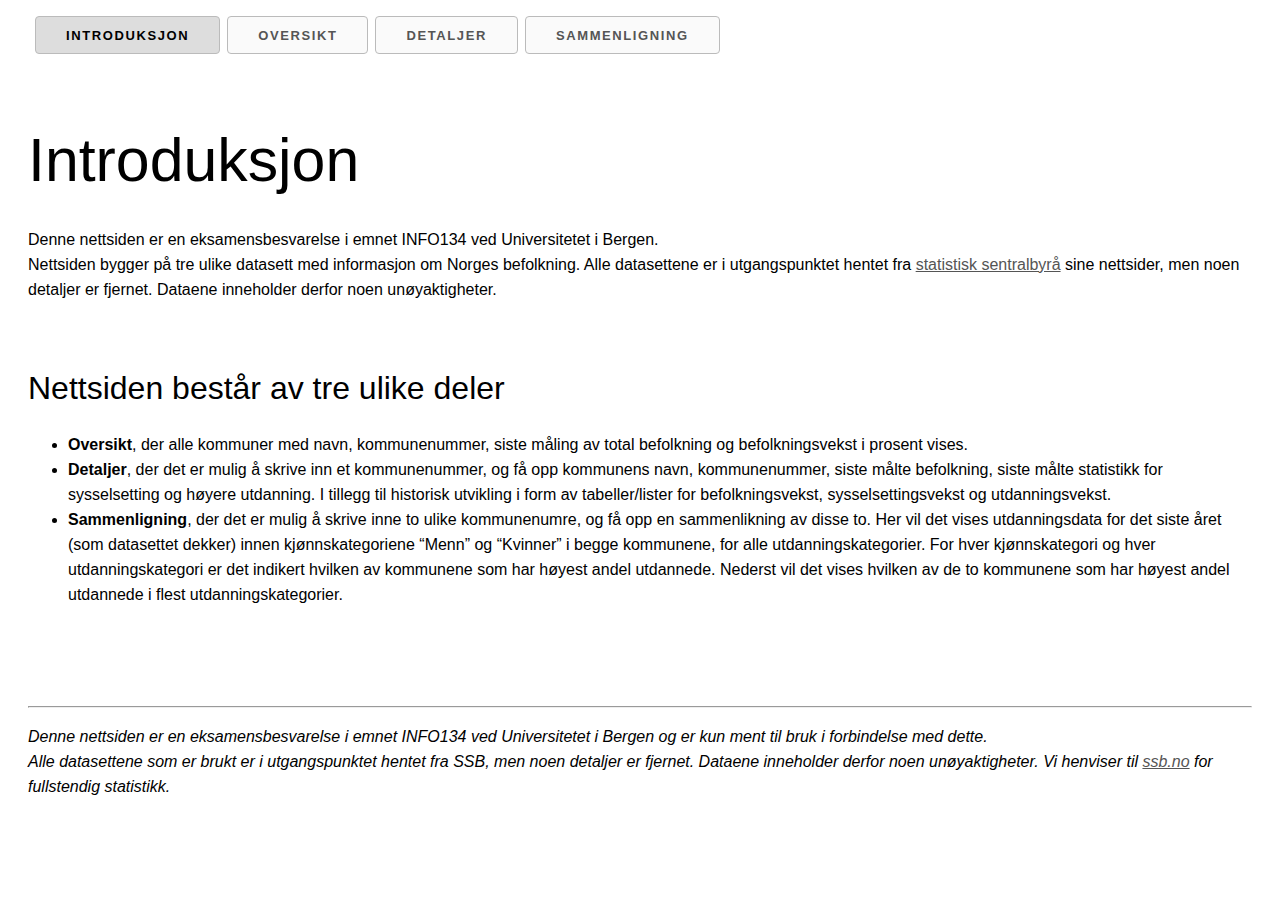
<file: index.html>
<!DOCTYPE html>
<html lang="nb">

<head>
    <meta charset="UTF-8">
    <meta name="viewport" content="width=device-width, initial-scale=1.0">
    <meta http-equiv="X-UA-Compatible" content="ie=edge">
    <link rel="stylesheet" href="style.css">
    <script defer src="felles.js"></script>
    <title>Semesteroppgave vår 2020 INFO134</title>
</head>

<body>

    <!-- NAVIGATION -->
    <div id="navigasjon">
        <div class="">
            <button class="btn_nav aktiv" id="button1" onclick="visHovedInnhold(0)">Introduksjon</button>
            <button class="btn_nav" id="button2" onclick="visHovedInnhold(1); oversikt()">Oversikt</button>
            <button class="btn_nav" id="button3" onclick="visHovedInnhold(2)">Detaljer</button>
            <button class="btn_nav" id="button4" onclick="visHovedInnhold(3)">Sammenligning</button>
        </div>
    </div>

    <!-- MAIN DIV -->
    <div id="hovedinnhold">

        <!-- DIV FOR INTRODUCTION (INTRODUKSJON) -->
        <div id="introduksjon" class="visible">
            <p>
                <h1>Introduksjon</h1>
                Denne nettsiden er en eksamensbesvarelse i emnet INFO134 ved Universitetet i Bergen. <br>
                Nettsiden bygger på tre ulike datasett med informasjon om Norges befolkning. Alle datasettene er i
                utgangspunktet hentet fra <a href="https://www.ssb.no/" target="_blank">statistisk sentralbyrå</a> sine
                nettsider, men noen detaljer er fjernet. Dataene inneholder derfor noen unøyaktigheter.<br><br>

                <h4>Nettsiden består av tre ulike deler</h4>
                <ul>
                    <li>
                        <strong>Oversikt</strong>, der alle kommuner med navn, kommunenummer, siste måling av total
                        befolkning
                        og befolkningsvekst i prosent vises.
                    </li>

                    <li>
                        <strong>Detaljer</strong>, der det er mulig å skrive inn et kommunenummer, og få opp kommunens
                        navn,
                        kommunenummer, siste målte befolkning, siste målte statistikk for sysselsetting og høyere
                        utdanning. I tillegg til historisk
                        utvikling i form av tabeller/lister for befolkningsvekst, sysselsettingsvekst og
                        utdanningsvekst.
                    </li>

                    <li>
                        <strong>Sammenligning</strong>, der det er mulig å skrive inne to ulike kommunenumre, og få opp
                        en sammenlikning av disse to.
                        Her vil det vises utdanningsdata for det siste året (som datasettet dekker) innen
                        kjønnskategoriene “Menn” og “Kvinner” i begge kommunene,
                        for alle utdanningskategorier. For hver kjønnskategori og hver utdanningskategori er det
                        indikert hvilken av
                        kommunene som har høyest andel utdannede. Nederst vil det vises hvilken av de to kommunene som
                        har høyest andel utdannede i flest utdanningskategorier.
                    </li>
                </ul>
            </p>
        </div>

        <!-- DIV FOR OVERVIEW (OVERSIKT) -->
        <div id="oversikt" class="hidden">
            <h2>Oversikt over alle kommuner pr 2018</h2>
            <table cellpadding="0" cellspacing="0" id="oversikt_table">
                <thead id="oversikt_table_head">
                    <tr>
                        <th>Kommunenavn</th>
                        <th>Kommunenummer</th>
                        <th>Total befolkning</th>
                        <th>Befolkningsvekst fra fjoråret</th>
                    </tr>
                </thead>
                <tbody id="oversikt_table_body">
                </tbody>
            </table>
        </div>

        <!-- DIV FOR DETAILS (DETALJER) -->
        <div id="detaljer" class="hidden">
            <h2>Detaljer om &eacute;n kommune</h2>
            <p>Skriv inn et kommunenummer</p>
            <input type="text" id="detaljer_input" onfocus="this.value=''" placeholder="Skriv kommunenummer">
            <button type="button" id="detaljer_search_button" onclick="detaljer()">Søk</button>

            <div id="detaljer_body" class="hidden">

                <h4 id="detaljer_overskrift"></h4>
                <h6 id="detaljer_info"></h6>
                <h5 id="sys_overskrift"></h5>

                <table id="sys_table">
                    <thead id="sys_table_head">
                        <tr>
                            <th id="sys_table_year"></th>
                            <th>Antall</th>
                            <th> &#37</th>
                        </tr>
                    </thead>
                    <tbody id="sys_table_body">
                    </tbody>
                </table>

                <h5 id="utd_overskrift"></h5>

                <table id="utd_table">
                    <thead id="utd_table_head">
                        <tr>
                            <th>2017</th>
                            <th>Antall</th>
                            <th>&#37 </th>
                        </tr>
                    </thead>
                    <tbody id="utd_table_body">
                    </tbody>
                </table>

                <br> <br> <br>


                <h5>Historisk utvikling</h5>
                <ul id="myList"></ul>

                <table cellpadding="0" cellspacing="0" id="oversikt_table">
                    <thead id="historisk_table_head">
                        <tr>
                            <th>År</th>
                            <th>Befolkningstall (vekst fra fjoråret)</th>
                            <th>Sysselsatte personer (vekst fra fjoråret)</th>
                            <th>Antall personer med høyere utdanning (vekst fra fjoråret)</th>

                        </tr>
                    </thead>
                    <tbody id="historisk_table_body">
                    </tbody>
                </table>
            </div>
        </div>

        <!-- DIV FOR COMPARISON (Sammenligning) -->

        <div id="sammenlikning" class="hidden">
            <h2>Sammenligning av to kommuner</h2>
            <p>Skriv inn to kommunenumre for å sammenligne utdanningsnivå</p>
            <input type="text" id="sammenlikning_input_1" onfocus="this.value=''" placeholder="Kommunenummer 1">
            <input type="text" id="sammenlikning_input_2" onfocus="this.value=''" placeholder="Kommunenummer 2">
            <br>
            <button type="button" id="sammenlikning_search_button" onclick="sammenlikning()">Søk</button>
            <br><br>
            <div id="sammenlikning_body" class="hidden">

                <h5 id="info_sammenlikning"></h5>
                <table cellpadding="0" cellspacing="0" id="sammenlikning_table_menn">
                    <thead id="sammenlikning_table_menn_head">
                        <tr>
                            <th>Menn</th>
                            <th id="kom1_menn_header"></th>
                            <th id="kom2_menn_header"></th>
                        </tr>
                    </thead>
                    <tbody id="sammenlikning_table_menn_body">
                    </tbody>
                </table>

                <p id="menn_vinner"></p>

                <table cellpadding="0" cellspacing="0" id="sammenlikning_table_kvinner">
                    <thead id="sammenlikning_table_kvinner_head">
                        <tr>
                            <th>Kvinner</th>
                            <th id="kom1_kvinner_header"></th>
                            <th id="kom2_kvinner_header"></th>
                        </tr>
                    </thead>
                    <tbody id="sammenlikning_table_kvinner_body">
                    </tbody>
                </table>

                <p id="kvinner_vinner"></p>
                <p id="kommune_vinner"></p>

                <p>
                    <strong>Nivåer forklaring</strong><br>
                    01 Grunnskolenivå<br>
                    11 Fagskolenivå<br>
                    02a Videregående skolenivå<br>
                    03a Universitets- og høgskolenivå, kort<br>
                    04a Universitets- og høgskolenivå, lang<br>
                </p>
            </div>
        </div>

        <!-- FOOTER -->
        <footer>
            <div id="bunntekst">
                <br><br><br>

                <hr>

                <p> <em> Denne nettsiden er en eksamensbesvarelse i emnet INFO134 ved Universitetet i Bergen og er kun
                        ment
                        til bruk i forbindelse med dette. <br>
                        Alle datasettene som er brukt er i utgangspunktet hentet fra SSB, men noen detaljer er fjernet.
                        Dataene inneholder derfor noen unøyaktigheter. Vi henviser til <a
                            href="http://www.ssb.no">ssb.no</a> for fullstendig statistikk.
                </p>
            </div>
        </footer>

    </div>
</body>

</html>
</file>
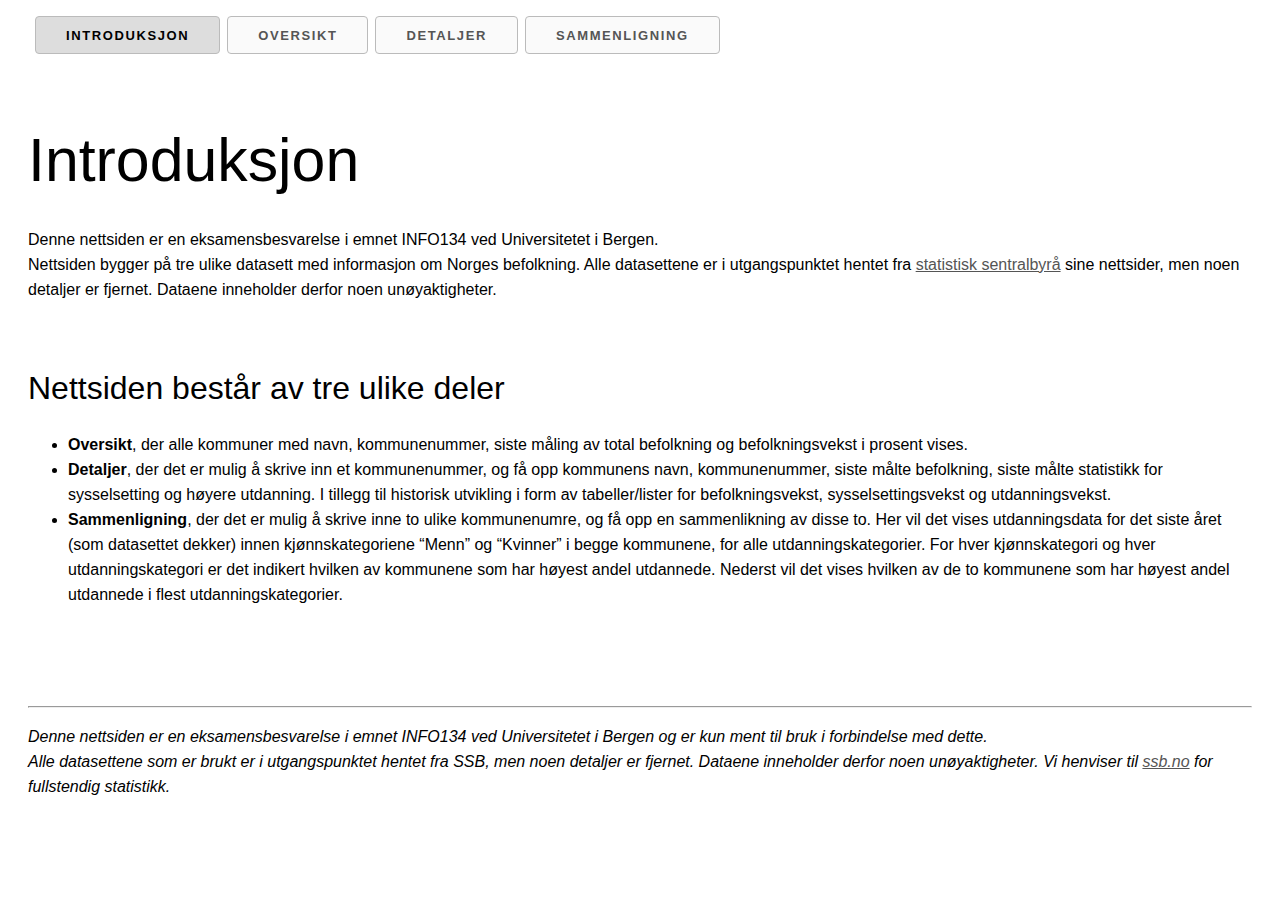
<file: eksamen.html>
<!DOCTYPE html>
<html lang="nb">

<head>
    <meta charset="UTF-8">
    <meta name="viewport" content="width=device-width, initial-scale=1.0">
    <meta http-equiv="X-UA-Compatible" content="ie=edge">
    <link rel="stylesheet" href="style.css">
    <script defer src="felles.js"></script>
    <title>Semesteroppgave vår 2020 INFO134</title>
</head>

<body>

    <!-- NAVIGATION -->
    <div id="navigasjon">
        <div class="">
            <button class="btn_nav aktiv" id="button1" onclick="visHovedInnhold(0)">Introduksjon</button>
            <button class="btn_nav" id="button2" onclick="visHovedInnhold(1); oversikt()">Oversikt</button>
            <button class="btn_nav" id="button3" onclick="visHovedInnhold(2)">Detaljer</button>
            <button class="btn_nav" id="button4" onclick="visHovedInnhold(3)">Sammenligning</button>
        </div>
    </div>

    <!-- MAIN DIV -->
    <div id="hovedinnhold">

        <!-- DIV FOR INTRODUCTION (INTRODUKSJON) -->
        <div id="introduksjon" class="visible">
            <p>
                <h1>Introduksjon</h1>
                Denne nettsiden er en eksamensbesvarelse i emnet INFO134 ved Universitetet i Bergen. <br>
                Nettsiden bygger på tre ulike datasett med informasjon om Norges befolkning. Alle datasettene er i
                utgangspunktet hentet fra <a href="https://www.ssb.no/" target="_blank">statistisk sentralbyrå</a> sine
                nettsider, men noen detaljer er fjernet. Dataene inneholder derfor noen unøyaktigheter.<br><br>

                <h4>Nettsiden består av tre ulike deler</h4>
                <ul>
                    <li>
                        <strong>Oversikt</strong>, der alle kommuner med navn, kommunenummer, siste måling av total
                        befolkning
                        og befolkningsvekst i prosent vises.
                    </li>

                    <li>
                        <strong>Detaljer</strong>, der det er mulig å skrive inn et kommunenummer, og få opp kommunens
                        navn,
                        kommunenummer, siste målte befolkning, siste målte statistikk for sysselsetting og høyere
                        utdanning. I tillegg til historisk
                        utvikling i form av tabeller/lister for befolkningsvekst, sysselsettingsvekst og
                        utdanningsvekst.
                    </li>

                    <li>
                        <strong>Sammenligning</strong>, der det er mulig å skrive inne to ulike kommunenumre, og få opp
                        en sammenlikning av disse to.
                        Her vil det vises utdanningsdata for det siste året (som datasettet dekker) innen
                        kjønnskategoriene “Menn” og “Kvinner” i begge kommunene,
                        for alle utdanningskategorier. For hver kjønnskategori og hver utdanningskategori er det
                        indikert hvilken av
                        kommunene som har høyest andel utdannede. Nederst vil det vises hvilken av de to kommunene som
                        har høyest andel utdannede i flest utdanningskategorier.
                    </li>
                </ul>
            </p>
        </div>

        <!-- DIV FOR OVERVIEW (OVERSIKT) -->
        <div id="oversikt" class="hidden">
            <h2>Oversikt over alle kommuner pr 2018</h2>
            <table cellpadding="0" cellspacing="0" id="oversikt_table">
                <thead id="oversikt_table_head">
                    <tr>
                        <th>Kommunenavn</th>
                        <th>Kommunenummer</th>
                        <th>Total befolkning</th>
                        <th>Befolkningsvekst fra fjoråret</th>
                    </tr>
                </thead>
                <tbody id="oversikt_table_body">
                </tbody>
            </table>
        </div>

        <!-- DIV FOR DETAILS (DETALJER) -->
        <div id="detaljer" class="hidden">
            <h2>Detaljer om &eacute;n kommune</h2>
            <p>Skriv inn et kommunenummer</p>
            <input type="text" id="detaljer_input" onfocus="this.value=''" placeholder="Skriv kommunenummer">
            <button type="button" id="detaljer_search_button" onclick="detaljer()">Søk</button>

            <div id="detaljer_body" class="hidden">

                <h4 id="detaljer_overskrift"></h4>
                <h6 id="detaljer_info"></h6>
                <h5 id="sys_overskrift"></h5>

                <table id="sys_table">
                    <thead id="sys_table_head">
                        <tr>
                            <th id="sys_table_year"></th>
                            <th>Antall</th>
                            <th> &#37</th>
                        </tr>
                    </thead>
                    <tbody id="sys_table_body">
                    </tbody>
                </table>

                <h5 id="utd_overskrift"></h5>

                <table id="utd_table">
                    <thead id="utd_table_head">
                        <tr>
                            <th>2017</th>
                            <th>Antall</th>
                            <th>&#37 </th>
                        </tr>
                    </thead>
                    <tbody id="utd_table_body">
                    </tbody>
                </table>

                <br> <br> <br>


                <h5>Historisk utvikling</h5>
                <ul id="myList"></ul>

                <table cellpadding="0" cellspacing="0" id="oversikt_table">
                    <thead id="historisk_table_head">
                        <tr>
                            <th>År</th>
                            <th>Befolkningstall (vekst fra fjoråret)</th>
                            <th>Sysselsatte personer (vekst fra fjoråret)</th>
                            <th>Antall personer med høyere utdanning (vekst fra fjoråret)</th>

                        </tr>
                    </thead>
                    <tbody id="historisk_table_body">
                    </tbody>
                </table>
            </div>
        </div>

        <!-- DIV FOR COMPARISON (Sammenligning) -->

        <div id="sammenlikning" class="hidden">
            <h2>Sammenligning av to kommuner</h2>
            <p>Skriv inn to kommunenumre for å sammenligne utdanningsnivå</p>
            <input type="text" id="sammenlikning_input_1" onfocus="this.value=''" placeholder="Kommunenummer 1">
            <input type="text" id="sammenlikning_input_2" onfocus="this.value=''" placeholder="Kommunenummer 2">
            <br>
            <button type="button" id="sammenlikning_search_button" onclick="sammenlikning()">Søk</button>
            <br><br>
            <div id="sammenlikning_body" class="hidden">

                <h5 id="info_sammenlikning"></h5>
                <table cellpadding="0" cellspacing="0" id="sammenlikning_table_menn">
                    <thead id="sammenlikning_table_menn_head">
                        <tr>
                            <th>Menn</th>
                            <th id="kom1_menn_header"></th>
                            <th id="kom2_menn_header"></th>
                        </tr>
                    </thead>
                    <tbody id="sammenlikning_table_menn_body">
                    </tbody>
                </table>

                <p id="menn_vinner"></p>

                <table cellpadding="0" cellspacing="0" id="sammenlikning_table_kvinner">
                    <thead id="sammenlikning_table_kvinner_head">
                        <tr>
                            <th>Kvinner</th>
                            <th id="kom1_kvinner_header"></th>
                            <th id="kom2_kvinner_header"></th>
                        </tr>
                    </thead>
                    <tbody id="sammenlikning_table_kvinner_body">
                    </tbody>
                </table>

                <p id="kvinner_vinner"></p>
                <p id="kommune_vinner"></p>

                <p>
                    <strong>Nivåer forklaring</strong><br>
                    01 Grunnskolenivå<br>
                    11 Fagskolenivå<br>
                    02a Videregående skolenivå<br>
                    03a Universitets- og høgskolenivå, kort<br>
                    04a Universitets- og høgskolenivå, lang<br>
                </p>
            </div>
        </div>

        <!-- FOOTER -->
        <footer>
            <div id="bunntekst">
                <br><br><br>

                <hr>

                <p> <em> Denne nettsiden er en eksamensbesvarelse i emnet INFO134 ved Universitetet i Bergen og er kun
                        ment
                        til bruk i forbindelse med dette. <br>
                        Alle datasettene som er brukt er i utgangspunktet hentet fra SSB, men noen detaljer er fjernet.
                        Dataene inneholder derfor noen unøyaktigheter. Vi henviser til <a
                            href="http://www.ssb.no">ssb.no</a> for fullstendig statistikk.
                </p>
            </div>
        </footer>

    </div>
</body>

</html>
</file>
<file: style.css>
body {
    font-family: "Segoe UI", "Roboto", "Helvetica Neue", Arial, Helvetica, sans-serif, "Noto Sans";
    display: block;
    line-height: 25px;
  }
  
  #hovedinnhold {
    padding: 20px;
  }
  
  #navigasjon {
    overflow: hidden;
    border: none;
    margin-left: 25px;
    margin-top: 10px;
  }
  
  .btn_nav {
    float: left;
    text-align: center;
    font-size: 13px;
    padding: 0px 30px;
    margin: 6px 5px 3px 2px;
  
  }
  
  .aktiv {
    padding-inline-start: none;
    outline: none;
    background-color: #ddd;
    color: black;
  }
  
  .aktiv:focus {
    background-color: #ddd;
  }
  
  .hidden {
    display: none;
  }
  
  .visible {
    display: block;
  }
  
  table {
    border-collapse: collapse;
    width: 80%;
    table-layout: auto;
    text-align: left;
  }
  
  #sys_table {
    margin-bottom: 2.5rem;
  }
  
  table td,
  table th {
    border: 1px solid #ddd;
    padding: 12px 15px;
    text-align: left;
    border-bottom: 1px solid #e1e1e1;
  }
  
  table tr:nth-child(even) {
    background-color: #f2f2f2;
  }
  
  table tr:hover {
    background-color: #ddd;
  }
  
  th:first-child,
  td:first-child {
    padding-left: 8px;
  }
  
  th:last-child,
  td:last-child {
    padding-right: 5px;
  }
  
  a {
    color: #555;
  }
  
  a:hover {
    color: #bbb;
  }
  
  input {
    width: 20%;
    padding: 10px 25px;
    margin: 15px 5px;
    display: inline-block;
    border: 1px solid #ddd;
    border-radius: 4px;
    box-sizing: border-box;
    text-align: left;
    font-size: 15px;
  }
  
  h1,
  h2,
  h3,
  h4,
  h5,
  h6 {
    margin-bottom: 1.5rem;
    font-weight: 250;
  
  }
  
  h1 {
    font-size: 3.8rem;
    line-height: 1.4;
  }
  
  h2 {
    font-size: 3rem;
    line-height: 1.2;
  }
  
  h3 {
    font-size: 2.5rem;
    line-height: 1.2;
  }
  
  h4 {
    font-size: 2rem;
    line-height: 1.2;
  }
  
  h5 {
    font-size: 1.5rem;
    line-height: 1.2;
  }
  
  h6 {
    font-size: 1.2rem;
    line-height: 1.2;
  }
  
  .button,
  button {
    display: inline-block;
    height: 38px;
    border-radius: 4px;
    padding: 0 30px;
    letter-spacing: 0.1rem;
    color: #555;
    border: 1px solid #bbb;
    font-size: 11px;
    font-weight: 600;
    line-height: 38px;
    box-sizing: border-box;
    text-transform: uppercase;
    text-align: center;
  }
  
  .button:hover,
  button:hover {
    color: #333;
    border-color: #888;
  }
  
  
  /* Changes horizontal view to vertical view on screen size 650px and below */
  @media (max-width: 650px) {
  
    /* Make overview display vertical on small screens */
    #oversikt thead {
      display: none;
    }
  
    #oversikt tbody,
    #oversikt tr,
    #oversikt td {
      display: block;
    }
  
    #oversikt tr {
      margin-bottom: 15px;
    }
  
    #oversikt td {
      text-align: right;
      text-align: right;
      position: relative;
    }
  
    #oversikt td::before {
      position: absolute;
      top: 6px;
      left: 6px;
      width: 45%;
      padding-right: 10px;
      white-space: nowrap;
      text-align: left;
      font-weight: bold;
    }
  
    #oversikt td:nth-of-type(1):before {
      content: "Kommunenavn";
    }
  
    #oversikt td:nth-of-type(2):before {
      content: "Kommunenummer";
    }
  
    #oversikt td:nth-of-type(3):before {
      content: "Total befolkning";
    }
  
    #oversikt td:nth-of-type(4):before {
      content: "Befolkningsvekst fra fjoråret";
    }
  
    /* HISTORISK UTVIKLING */
    #detaljer #oversikt-table thead {
      display: none;
    }
  
    #detaljer #oversikt-table tbody,
    #detaljer #oversikt-table tr,
    #detaljer #oversikt-table td {
      display: block;
    }
  
    #detaljer #oversikt-table tr {
      margin-bottom: 50px;
    }
  
    #detaljer #oversikt-table td {
      text-align: right;
      padding-left: 50%;
      height: 70px;
      text-align: right;
      position: relative;
    }
  
    #detaljer #oversikt-table td::before {
      position: absolute;
      top: 6px;
      left: 6px;
      width: 45%;
      padding-right: 10px;
      white-space: wrap;
      text-align: left;
      font-weight: bold;
    }
  
    #detaljer #oversikt-table td:nth-of-type(1):before {
      content: "Årstall";
    }
  
    #detaljer #oversikt-table td:nth-of-type(2):before {
      content: "Befolkning (vekst)";
    }
  
    #detaljer #oversikt-table td:nth-of-type(3):before {
      content: "Sysselsatte personer (vekst fra fjoråret)";
    }
  
    #detaljer #oversikt-table td:nth-of-type(4):before {
      content: "Antall personer med høyere utdanning (vekst fra fjoråret)";
    }
  }
  
  
  
  /* 
  CSS inspired by "https://cdnjs.cloudflare.com/ajax/libs/skeleton/2.0.4/skeleton.css"
  Inspiration on making the responsive table:
  Author: Chris Coyier
  Year: 2018
  Web-page: https://css-tricks.com/responsive-data-tables/
  */
</file>
